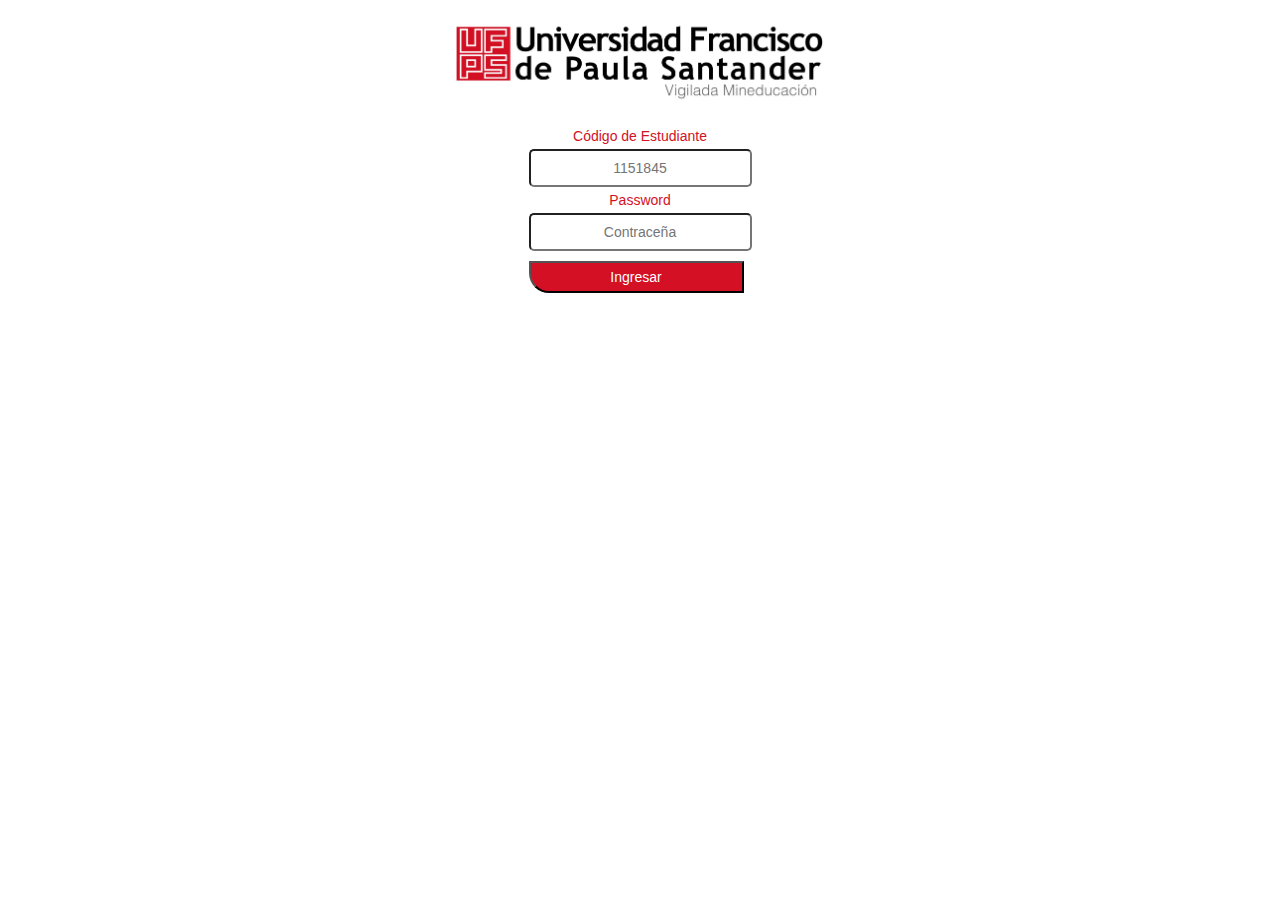
<file: index.html>
<!DOCTYPE html>
<html lang="en" dir="ltr">
  <head>
    <meta charset="utf-8">
    <title>Inicio</title>
    <link rel="stylesheet" href="css/header.css">
    <link rel="stylesheet" href="css/diceño.css">
  </head>
  <body>
    <section class="form color2">

          <img src="img/UFPS.jpg" alt="UFPS logo institucional">


        <form>
            <label for="usuario">Código de Estudiante</label>
            <input type="text" name="" placeholder="1151845" id="usuario" value="">

            <label for="password">Password</label>
            <input type="password" name=""  placeholder="Contraceña" id="password" value="">

          <input class="boton" type="button" value="Ingresar" id="ingresar">
        </div>

        </form>
    </section>

    <script type="text/javascript" src="js/login.js"></script>
  </body>
</html>
</file>
<file: css/header.css>
.text-claro{
  color: #f8efcf;
}
.text-claro span{
  color: #efca6e;
}
.color1 {
  background-color: #121819;
  color: #f8efcf;
}
.color1  span{
  color: #efca6e;
}
.color2 {
  background-color: white;
  color: #D31024;
}
.color2 span{
  color:darkred;
}
.color3 {
  background-color: #c5690f;
  color: #f8efcf;
}
.color3 span{
  color: #efca6e;
}

.color4 {
  background-color:  #D31024;
  color: white;
}
.color4 span{
  color:lightgray;
}
.color5 {
  background-color: #f8efcf;
  color:#121819;
}
.color5 span{
  color: #12455f;
}
.contenedor{
  display: inline-flex;
  margin: 0;
  width: 100%;
}
.contenedor-items{
  display: flow-root;
  margin: 0;
  width: 100%;

}
.item{
  width:auto;
  padding: 12px;
  display: inline-block;
  margin: 0.3%;
}
.columna{
  width: 8.3%;
  padding: 12px;
  display: inline-block;
  margin: 0.3%;
}
.columna-2{
  width: 16.6%;
  padding: 12px;
  display: inline-block;
  margin: 0.3%;
}
.columna-3{
  width: 25%;
  padding: 12px;
  display: inline-block;
  margin: 0.3%;
}
.columna-4{
  width: 33.3%;
  padding: 12px;
  display: inline-block;
  margin: 0.3%;
}
.columna-5{
  width: 41.6%;
  padding: 12px;
  display: inline-block;
  margin: 0.3%;
}
.columna-6{
  width: 50%;
  padding: 12px;
  display: inline-block;
  margin: 0.3%;
}
.columna-7{
  width: 58.3%;
  padding: 12px;
  display: inline-block;
  margin: 0.3%;
}
.columna-8{
  width: 66.6%;
  padding: 12px;
  display: inline-block;
  margin: 0.3%;
}
.columna-9{
  width: 75%;
  padding: 12px;
  display: inline-block;
  margin: 0.3%;
}
.columna-10{
  width: 83.3%;
  padding: 12px;
  display: inline-block;
  margin: 0.3%;
}
.columna-11{
  width: 91,6%;
  padding: 12px;
  display: inline-block;
  margin: 0.6%;
}
.contenedor-table{
overflow-x:auto;
display: flow-root;
margin: 0;
width: 100%;

}

table {
    border-collapse: collapse;
    overflow-x:auto;
    width: 100%;
}

th, td {
    text-align: left;
    padding: 8px;
}

tr:nth-child(even){
  background-color: #f8efcf;
  color: #12455f;
}
@media screen and (min-width: 480px) {

}
</file>
<file: css/diceño.css>
*{
  font-family: 'Mulish', sans-serif;
  font-size: 14px;
text-align: center;
}
body{
  font-size: 15px;
  display: grid;
  align-content: center;
  justify-items: center;
  background-repeat: no-repeat;
  background-size: cover;
}
header{
  padding: 2px;
  border: 1px solid black;
  min-height: 20px;
  background: #aba;
  display: flex;
  padding: 10px;
  border-radius: 5px;
}

header img{
  height:100px;
  background-position: center, left;
}

h1{
  font-size: 200%;
  width: 120%;
  height: auto;
  background-position: center right;

}

nav{
width: 100%;
height: 50px;

}

nav ul {
  list-style-type: none;
  margin: 0;
  padding: 0;
  overflow: hidden;
  width: auto;
  float: right;

}

nav ul li {
  float: left;
}

nav ul li a {
  display: block;
  color: white;
  text-align: center;
  padding: 14px 16px;
  text-decoration: none;
}

/* Change the link color to #111 (black) on hover */
nav ul li a:hover {
  background-color: black;
}

.active {
  background-color: black;
}
section{
  height: 80%;
  display: flex;
  align-items:center;

}

section img {

  height: auto;
  width: 30%;
}
article span{

  color:#aaa;
  font-style: italic;
}

article p{

  padding: 10px;
  margin: 0;
  width: 70%;
  font-size: 150%
}
article{
  padding:10px;
  width: 70%;
}

footer{
  display: flex;
  margin-block: 40px;
  font-size: 130%;

}
.icon{
height: auto;
width: 30px;
border: 2px solid white;
padding: 0;
margin: 0;
background: white;
border-radius: 5px;

}

.estudios{
  margin: 30px;
  padding:0;
  color: #aaa;
  display: block;
  font-size: 150%;
}

.estudios span,p {
  padding: 0;
  padding-left: 30px;
}
.tabla > tr,th{
    flex:1;
    border: 0;
    padding: 1em;
    font-size: 1em;
    justify-content: center;
    text-align: left;
}

.formulario form input{
    font-size: .8em;
    text-align: center;
    padding: .4em;
    margin-left: -1em;
}
input,textarea{
border-radius:5px;

}

.boton{
    text-align: center;
    background: #D31024;
    color: white;
    border-radius: 0 0 0 20px;
}

.boton input{
    height:32px;
    max-width: 215px;
    font-size: 14px;

}
.boton:hover{
    background: darkred;
    color: white;
}

.boton input:active{
  background-color: #121819;
  color: #efca6e;
}
.form{

  padding: 20px;
  align-items: center;
  border-radius: 20px;
  height: max-content;
  display: contents;
}
.form form {
  padding: inherit;
  display: inline-grid;
}

input{
  width: 215px;
  height: 32px;
  margin: 5px;
}
</file>
